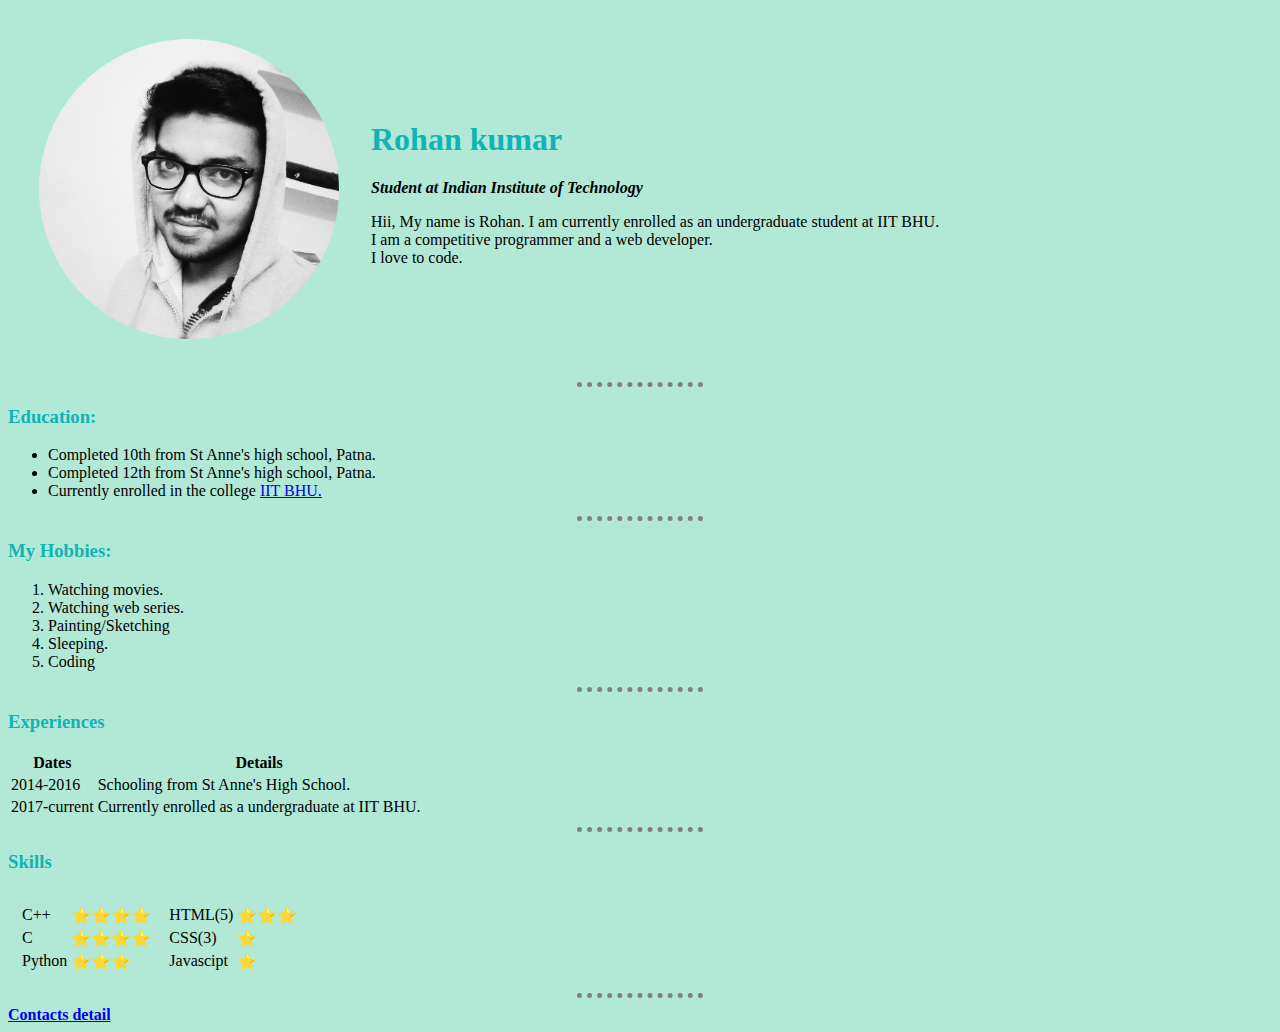
<file: index.html>
<!DOCTYPE html>
<html lang="en">

<head>
    <meta charset="UTF-8">
    <title>Rohan - personal website</title>
    <meta name="Rohan">
    <meta description="Very talented guy">
    <meta college="IIT BHU">
    <link rel="stylesheet" href="CSS/styles.css">
    <link rel="icon" href="favicon.ico">
</head>
<table cellspacing="30">
    <tr>
        <td><img width="300" height="300" src="Images/profile.png" alt="Rohan profle image" sizes="3"></td>
        <td>
            <h1>Rohan kumar</h1>
            <b><em>Student at Indian Institute of Technology</em></b>
            <p>Hii, My name is Rohan. I am currently enrolled as an undergraduate student at IIT BHU.<br> I am a competitive programmer and a web developer.<br> I love to code.</p>
        </td>
    </tr>
</table>

<body>
    <hr>
    <h3>Education:</h3>
    <p>
        <ul>
            <li>Completed 10th from St Anne's high school, Patna.</li>
            <li>Completed 12th from St Anne's high school, Patna.</li>
            <li>Currently enrolled in the college
                <a href="https://www.iitbhu.ac.in">IIT BHU.</a></li>
        </ul>
    </p>
    <hr>
    <h3>My Hobbies:</h3>
    <ol>
        <li>Watching movies.</li>
        <li>Watching web series.</li>
        <li>Painting/Sketching</li>
        <li>Sleeping.</li>
        <li>Coding</li>
    </ol>
    <hr>
    <h3>Experiences</h3>
    <table>
        <thead>
            <th>Dates</th>
            <th>Details</th>
        </thead>
        <tr>
            <td>2014-2016</td>
            <td>Schooling from St Anne's High School.</td>
        </tr>
        <tr>
            <td>2017-current</td>
            <td>Currently enrolled as a undergraduate at IIT BHU.</td>
        </tr>
        <!-- <tr>
            <td>2022-..</td>
            <td>Working as a software developer at FAANG.</td>
        </tr> -->
    </table>
    <hr>
    <h3>Skills</h3>
    <table cellspacing='10'>
        <tr>
            <td>
                <table>
                    <tr>
                        <td>C++</td>
                        <td>⭐⭐⭐⭐</td>
                    </tr>
                    <tr>
                        <td>C</td>
                        <td>⭐⭐⭐⭐</td>
                    </tr>
                    <tr>
                        <td>Python</td>
                        <td>⭐⭐⭐</td>
                    </tr>
                </table>
            </td>
            <td>
                <table>
                    <tr>
                        <td>HTML(5)</td>
                        <td>⭐⭐⭐</td>
                    </tr>
                    <tr>
                        <td>CSS(3)</td>
                        <td>⭐</td>
                    </tr>
                    <tr>
                        <td>Javascipt</td>
                        <td>⭐</td>
                    </tr>
                </table>
            </td>
        </tr>
    </table>
    <hr>
    <a href="contact.html"><b>Contacts detail</b></a>
</body>

</html>
</file>
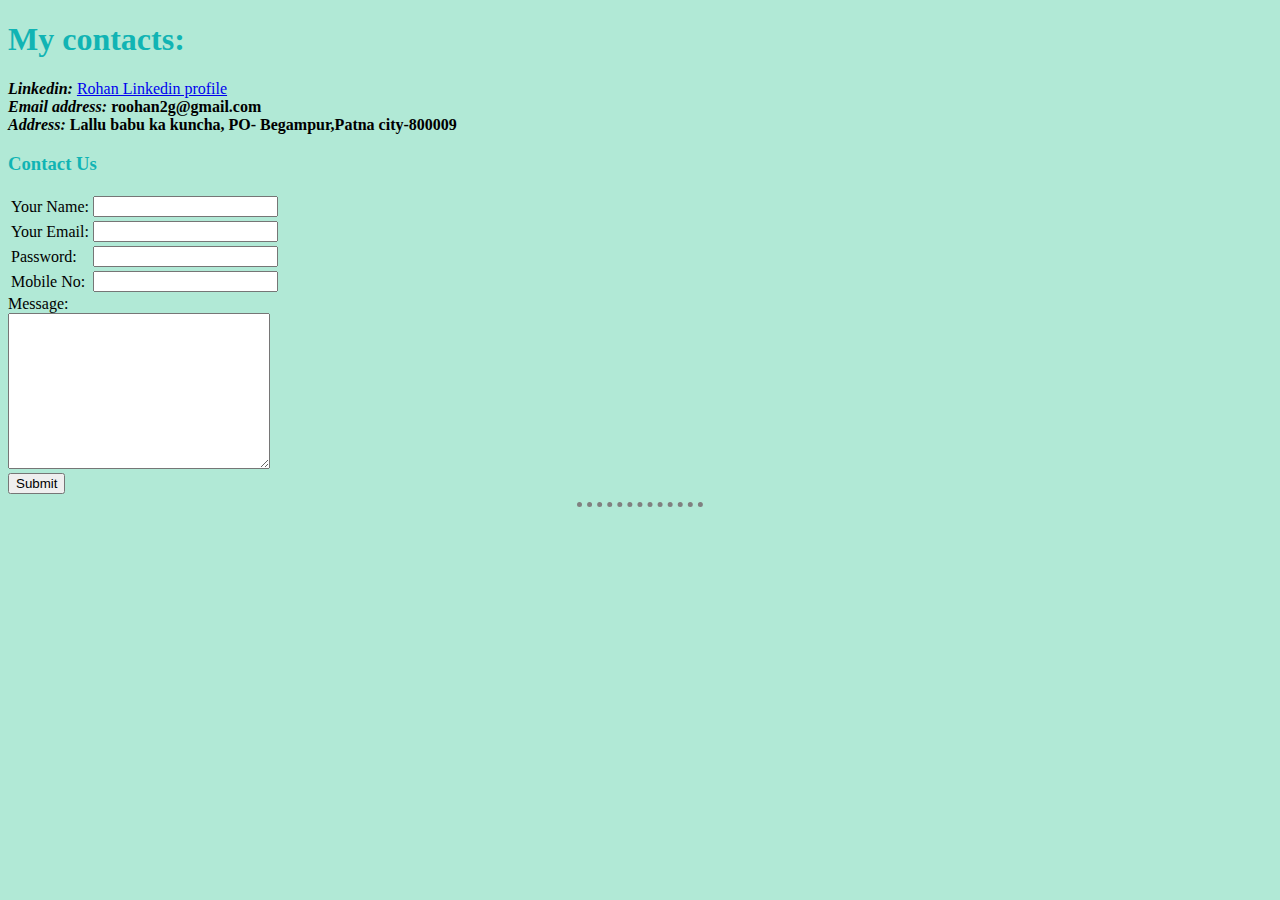
<file: contact.html>
<!DOCTYPE html>
<html lang="en">

<head>
    <meta charset="UTF-8">
    <meta name="viewport" content="width=device-width, initial-scale=1.0">
    <title>Contact detail</title>
    <link rel="stylesheet" href="CSS/styles.css">
</head>

<body>
    <h1>My contacts:</h1>
    <em><b>Linkedin:</b></em>
    <a href="https://www.linkedin.com/in/rohan-kumar-944131181">Rohan Linkedin profile</a>
    <br>
    <em><b>Email address:</b></em>
    <b>roohan2g@gmail.com</b>
    <br>
    <em><b>Address:</b></em>
    <b>Lallu babu ka kuncha, PO- Begampur,Patna city-800009</b>
    <h3>Contact Us</h3>
    <form action="index.html" method="post"></form>
    <table>
        <tr>
            <td><label>Your Name:</label></td>
            <td><input type="text"><br></td>
        </tr>
        <tr>
            <td><label>Your Email:</label></td>
            <td><input type="email"><br></td>
        </tr>
        <tr>
            <td><label>Password:</label></td>
            <td><input type="password"><br></td>
        </tr>
        <tr>
            <td><label>Mobile No:</label></td>
            <td><input type="tel"><br></td>
        </tr>
    </table>
    <label>Message:</label><br>
    <textarea id="1" cols="30" rows="10"></textarea><br>
    <input type="submit">
    <hr>

</body>

</html>
</file>
<file: CSS/styles.css>
body {
    background-color: #b1e9d6;
}

hr {
    background-color: #b1e9d6;
    border-style: none;
    border-top-style: dotted;
    border-color: grey;
    border-width: 5px;
    width: 10%;
}

h1,
h3 {
    color: rgb(17, 180, 180);
}
</file>
